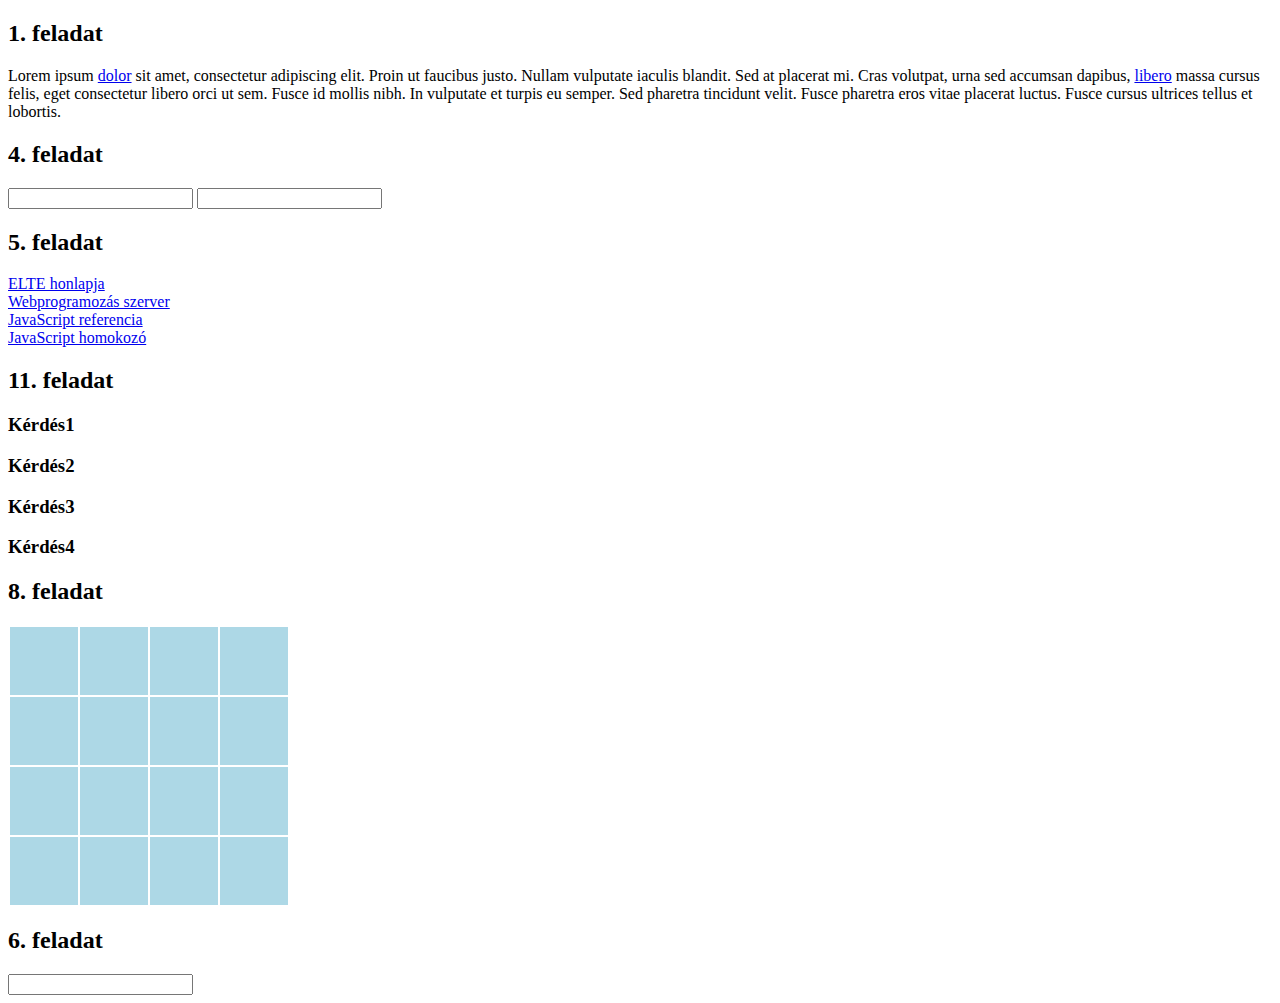
<file: index.html>
<!DOCTYPE html>
<html lang="hu">
<head>
    <meta charset="UTF-8">
    <meta name="viewport" content="width=device-width, initial-scale=1.0">
    <link rel="stylesheet" href="style.css">
    <title>3. gyakorlat</title>
</head>
<body>
    <div>
        <h2>1. feladat</h2>
        <p id="lorem">Lorem ipsum <a href="http://translate.google.com/#la/hu/dolor">dolor</a> sit amet, <span>consectetur</span> adipiscing elit. <span>Proin ut faucibus justo.</span> Nullam vulputate iaculis blandit. Sed at placerat mi. Cras volutpat, urna sed accumsan dapibus, <a href="http://www.libero.hu">libero</a> massa cursus felis, eget consectetur libero orci ut sem. Fusce id mollis nibh. In vulputate et turpis eu semper. Sed pharetra tincidunt velit. Fusce pharetra eros vitae placerat luctus. <span>Fusce cursus ultrices tellus et lobortis.</span></p>
    </div>
    <div>
        <h2>4. feladat</h2>
        <input class="szam">

        <input class="szam">
    </div>
    <div>
        <h2>5. feladat</h2>
        <a href="http://www.elte.hu">ELTE honlapja</a><br>
        <a href="http://webprogramozas.inf.elte.hu">Webprogramozás szerver</a><br>
        <a href="https://developer.mozilla.org/en-US/docs/Web/JavaScript">JavaScript referencia</a><br>
        <a href="http://jsfiddle.net/">JavaScript homokozó</a><br>
    </div>
    <div>
        <h2>11. feladat</h2>
        <div>
            <div class="faq">
                <h3>Kérdés1</h3>
                <p hidden>Hosszú válasz a kérdés1-re.</p>
                <h3>Kérdés2</h3>
                <p hidden>Hosszú válasz a kérdés2-re.</p>
                <h3>Kérdés3</h3>
                <p hidden>Hosszú válasz a kérdés3-re.</p>
                <h3>Kérdés4</h3>
                <p hidden>Hosszú válasz a kérdés4-re.</p>
            </div>
        </div>
    </div>
    <div id="memory">
        <h2>8. feladat</h2>
    </div>
    <div id="movies">
        <h2>6. feladat</h2>
        <input id="movie-search">
    </div>
    <script src="script3.js"></script>
</body>
</html>
</file>
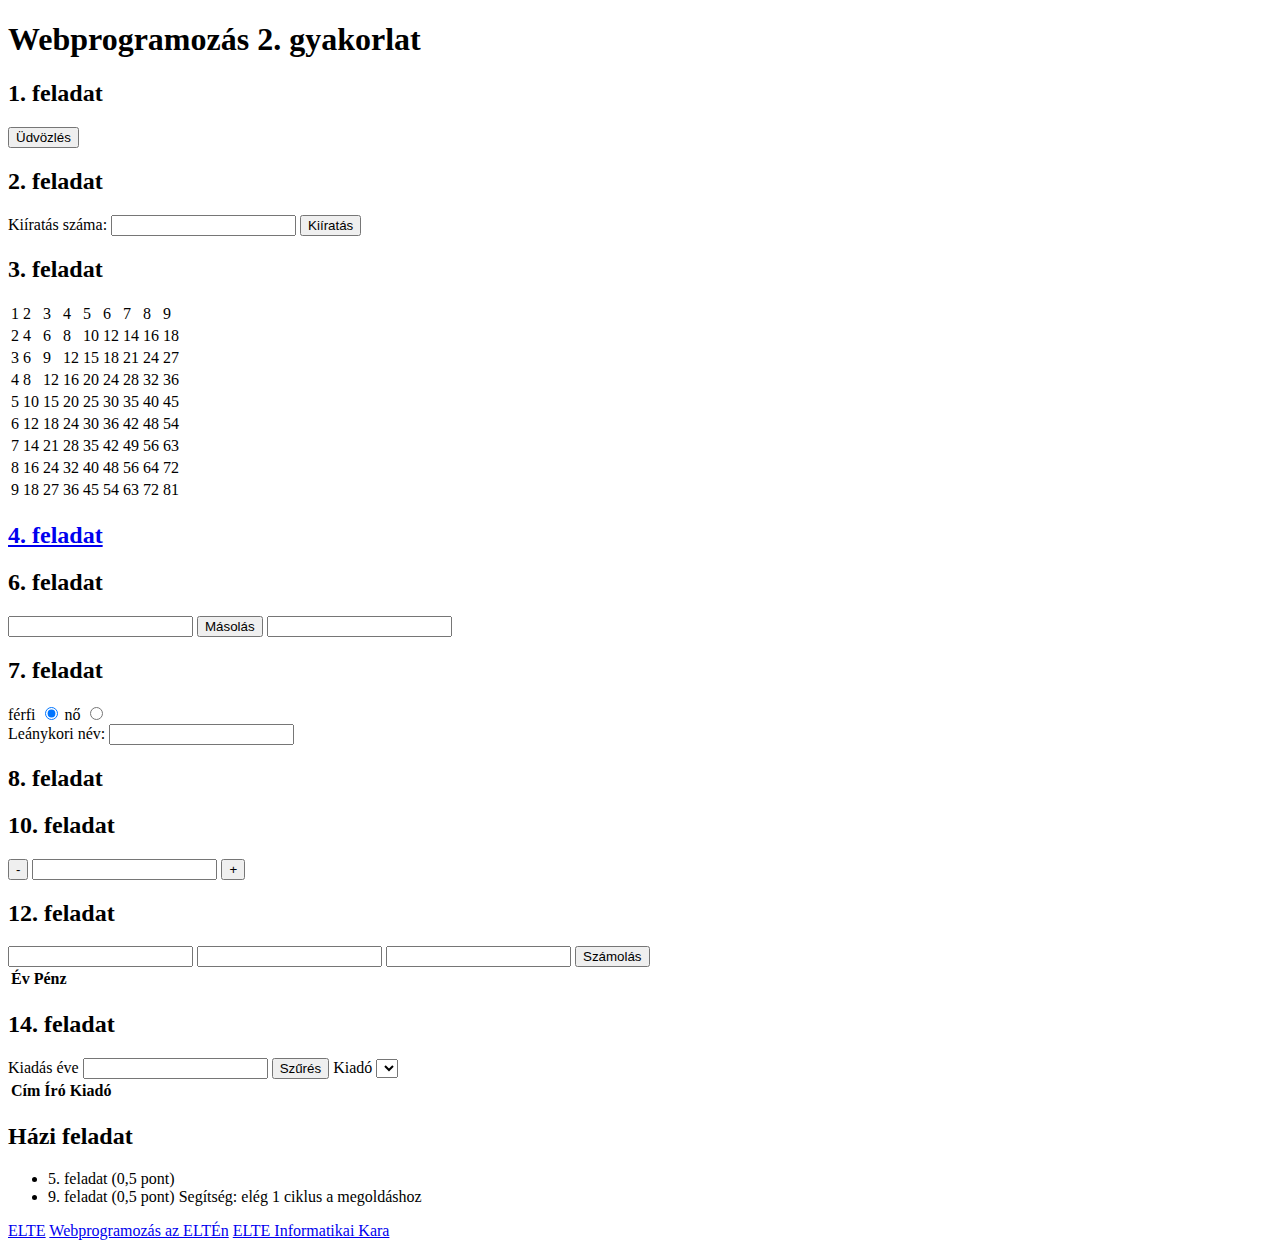
<file: index2.html>
<!DOCTYPE html>
<html lang="en">
<head>
    <meta charset="UTF-8">
    <title>Title</title>
</head>
<body>
<main>
    <h1>Webprogramozás 2. gyakorlat</h1>
    <article>
        <h2>1. feladat</h2>
        <button id="greet">Üdvözlés</button>
    </article>
    <article>
        <h2>2. feladat</h2>
        <label for="print-count">Kiíratás száma:</label>
        <input id="print-count" type="number" min="0">
        <button id="print-button">Kiíratás</button>
    </article>
    <article>
        <h2>3. feladat</h2>
    </article>
    <article>
        <h2><a href="https://web.microsoftstream.com/video/a947a0f9-d02c-429e-8155-20c420191dd6">4. feladat</a></h2>
    </article>
    <article id="task-6">
        <h2>6. feladat</h2>
        <label>
            <input>
        </label>
        <button>Másolás</button>
        <label>
            <input>
        </label>
    </article>
    <article>
        <h2>7. feladat</h2>
        <form>
            <label for="male">férfi</label>
            <input id="male" type="radio" name="gender" value="male" checked>
            <label for="female">nő</label>
            <input id="female" type="radio" name="gender" value="female">
            <br>

            <label for="maiden-name">Leánykori név: </label>
            <input id="maiden-name">
        </form>
    </article>
    <article>
        <h2>8. feladat</h2>
    </article>
    <article id="task10">
        <h2>10. feladat</h2>
        <button id="down">-</button>
        <input id="num" type="number">
        <button id="up">+</button>
    </article>
    <article id="task12">
        <h2>12. feladat</h2>
        <input id="money" type="number">
        <input id="interest" type="number" step="0.01">
        <input id="year" type="number" min="1">
        <button id="calculate">Számolás</button>
        <table id="breakdown">
            <thead>
                <tr>
                    <th>Év</th>
                    <th>Pénz</th>
                </tr>
            </thead>
            <tbody>

            </tbody>
        </table>
    </article>
    <article id="task14">
        <h2>14. feladat</h2>
        <label for="release">Kiadás éve</label>
        <input id="release" type="number">
        <button id="filter">Szűrés</button>
        <label for="publisher">Kiadó</label>
        <select id="publisher">
            <option></option>
        </select>
        <table id="books">
            <thead>
            <tr>
                <th>Cím</th>
                <th>Író</th>
                <th>Kiadó</th>
            </tr>
            </thead>
            <tbody>

            </tbody>
        </table>
    </article>
    <article>
        <h2>Házi feladat</h2>
        <ul>
            <li>5. feladat (0,5 pont)</li>
            <li>9. feladat (0,5 pont) Segítség: elég 1 ciklus a megoldáshoz</li>
        </ul>
    </article>
    <article>
        <a href="http://www.elte.hu">ELTE</a>
        <a href="http://webprogramozas.inf.elte.hu">Webprogramozás az ELTÉn</a>
        <a href="http://www.inf.elte.hu">ELTE Informatikai Kara</a>
        <ul id="hivatkozasok"></ul>
    </article>
</main>
<script src="script.js"></script>
</body>
</html>
</file>
<file: style.css>
table#game td {
    width: 4rem;
    height: 4rem;
    background-color: lightblue;
    color: lightblue;
    border: 1px solid lightblue;
}

table#game td.selected {
    border-color: salmon;
    color: black;
}

table#game td.flipped {
    background-color: green;
}
</file>
